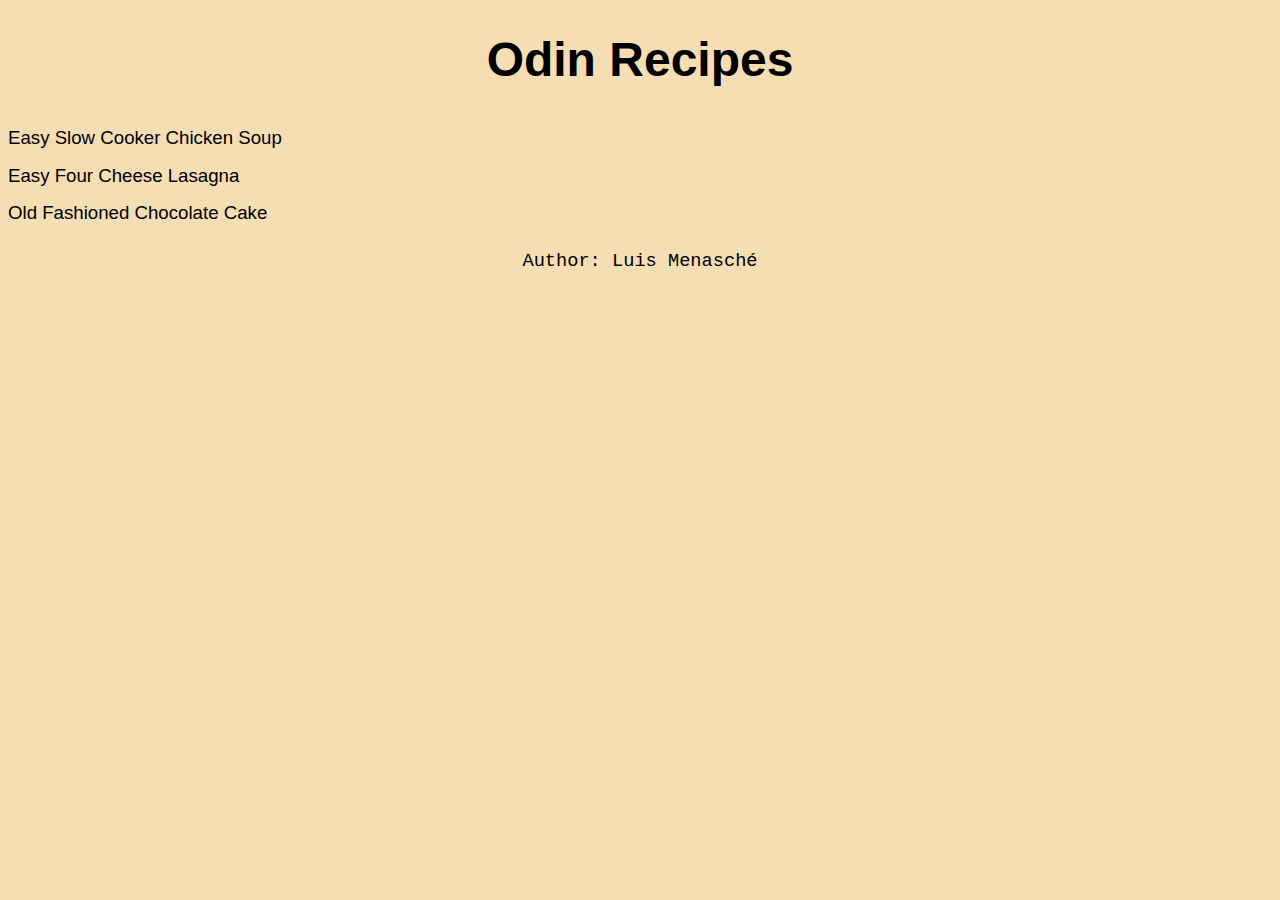
<file: index.html>
<!DOCTYPE html>
<html lang="en">
<head>
  <meta charset="UTF-8">
  <meta name="author" content="Luis Menasché">
  <meta name="viewport" content="width=device-width, initial-scale=1.0">
  <title>Odin Recipes</title>
  <link rel="stylesheet" href="style.css">
</head>
<body class="page">
  <header>
    <h1 class="main-title">Odin Recipes</h1>
  </header>
  <main>
    <ul class="recipe-list">
      <li class="recipe-list__item"><a class="recipe-list__link" href="recipes/soup.html">Easy Slow Cooker Chicken Soup</a></li>
      <li class="recipe-list__item"><a class="recipe-list__link" href="recipes/lasagna.html">Easy Four Cheese Lasagna</a></li>
      <li class="recipe-list__item"><a class="recipe-list__link" href="recipes/cake.html">Old Fashioned Chocolate Cake</a></li>
    </ul>
  </main>
  <footer>
    <p class="author">Author: Luis Menasché</p>
  </footer>
</body>
</html>
</file>
<file: style.css>
:root {
    --color-back: wheat;
    --color-hover: coral;
    --color-text: black;
}

.page {
    background-color: var(--color-back);
    font-family: Arial, sans-serif;
    font-size: 14pt;
}

.main-title {
    font-size: 36pt;
    font-weight: bold;
    text-align: center;
}

.section-title {
    font-size: 24pt;
    transition: 0.4s;
    width: fit-content;
}

.recipe-list {
    list-style: none;
    padding: 0;
    margin: 0;
}

.recipe-list__item {
    line-height: 2;
    padding-left: 0;
    transition: background-color 0.4s, padding-left 0.4s 0.4s;
    width: fit-content;
}


.recipe-list__item:hover {
    background-color: var(--color-hover);
    padding-left: 100px;
}

.recipe-list__link {
    color: var(--color-text);
    display: block;
    left: 0;
    position: relative;
    text-decoration: none;
}

.author {
    font-family: courier, monospace;
    text-align: center;
}

.recipe-img {
    display: block;
    height: auto;
    margin: 0 auto;
    max-width: 94vw;
    width: 400px;
}

.button {
    align-items: center;
    border: 5px solid var(--color-text);
    border-radius: 25px;
    color: var(--color-text);
    display: flex;
    height: 50px;
    justify-content: center;
    margin: 20px auto;
    text-decoration: none;
    transition: background-color 0.4s, border-color 0.3s 0.1s;
    width: 200px;
}

.button:hover {
    background-color: var(--color-hover);
    border-color: var(--color-hover);
    /*color: var(--color-back);*/
}

.recipe-description, .recipe-ingredients, .recipe-steps {
    padding: 0;
    margin-left: 50px;
}

.recipe-description, .recipe-ingredients__item, 
.recipe-steps__item {
    line-height: 1.5;
    margin-bottom: 0.5em;
    transition: 0.4s;
    width: fit-content;
}

.section-title:hover, .recipe-description:hover, 
.recipe-ingredients__item:hover, .recipe-steps__item:hover {
    background-color: var(--color-hover);
}
</file>
